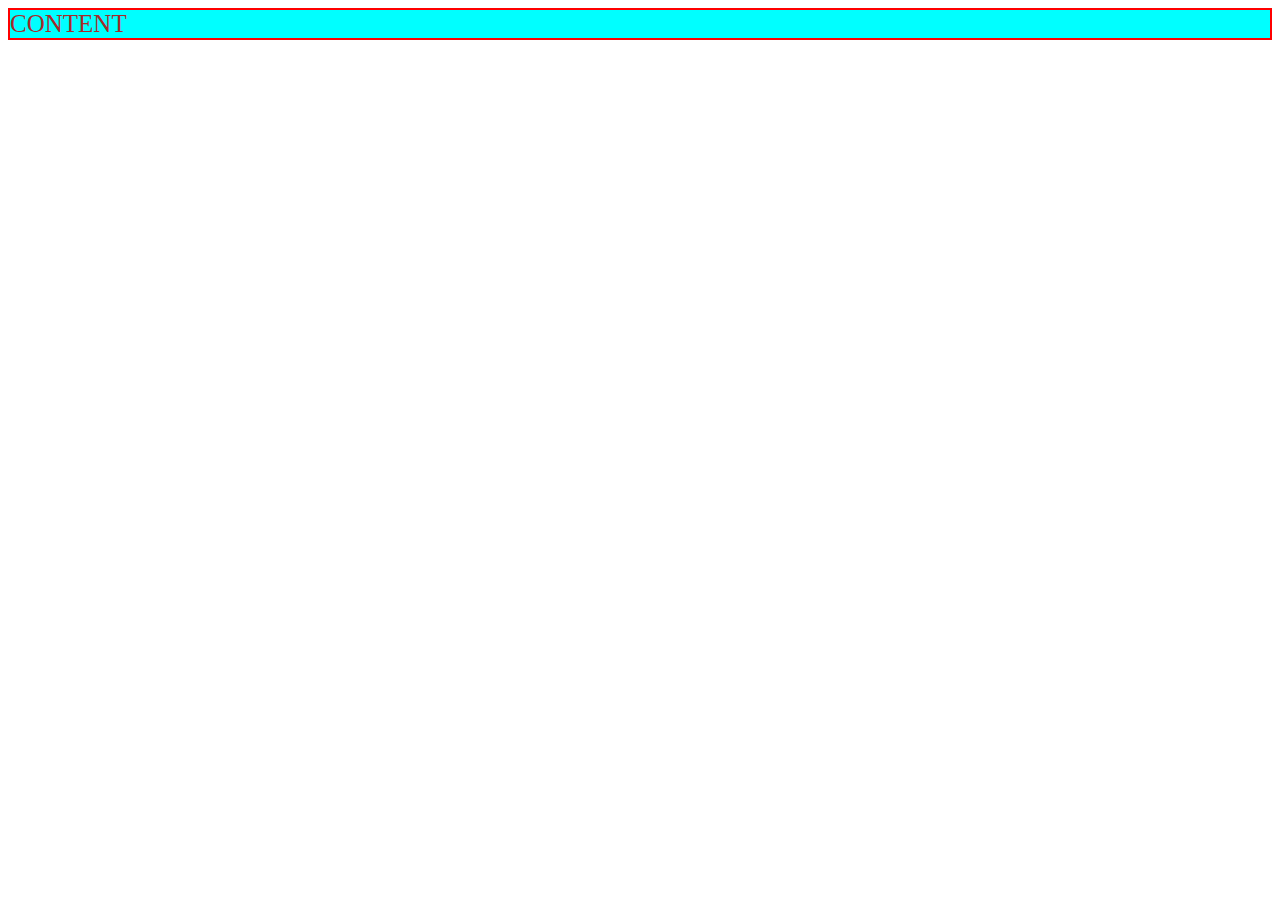
<file: index.html>
<!DOCTYPE html>
<html lang="en">
<head>
    <meta charset="UTF-8">
    <meta name="viewport" content="width=device-width, initial-scale=1.0">
    <title>Document</title>
</head>
<body>
    <div style="
    background-color: aqua; 
    text-transform: uppercase; 
    border: 2px solid red;
    color: brown;
    font-size: 25px; ">
        Content
    </div>
</body>
</html>
</file>
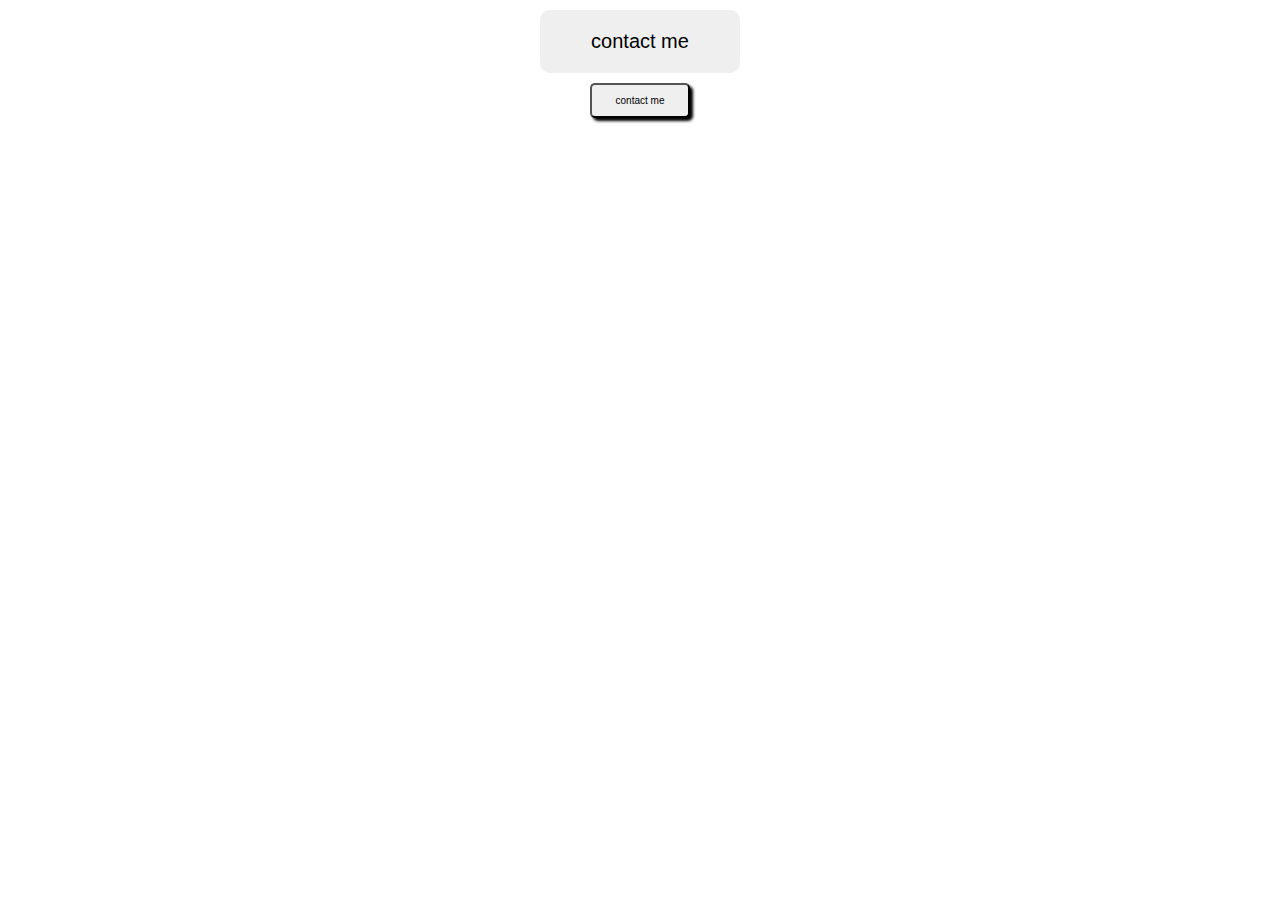
<file: button.html>
<!DOCTYPE html>
<html lang="en">
<head>
    <meta charset="UTF-8">
    <meta name="viewport" content="width=device-width, initial-scale=1.0">
    <title>Document</title>
    <style>
        .btn{
            display: block;
            padding: 20px;
            border-radius: 10px;
            border: none;
            margin: 10px auto;
            font-size: 20px;
            width: 200px;
        }
        .btn2{
            display: block;
            padding: 10px;
            border-radius: 5px;
            box-shadow: 3px 3px 3px black;
            margin: 5px auto;
            font-size: 10px;
            width: 100px;
        }
    </style>
</head>
<body>
    <button class = "btn">contact me</button>
    <button class = "btn2">contact me</button>
</body>
</html>
</file>
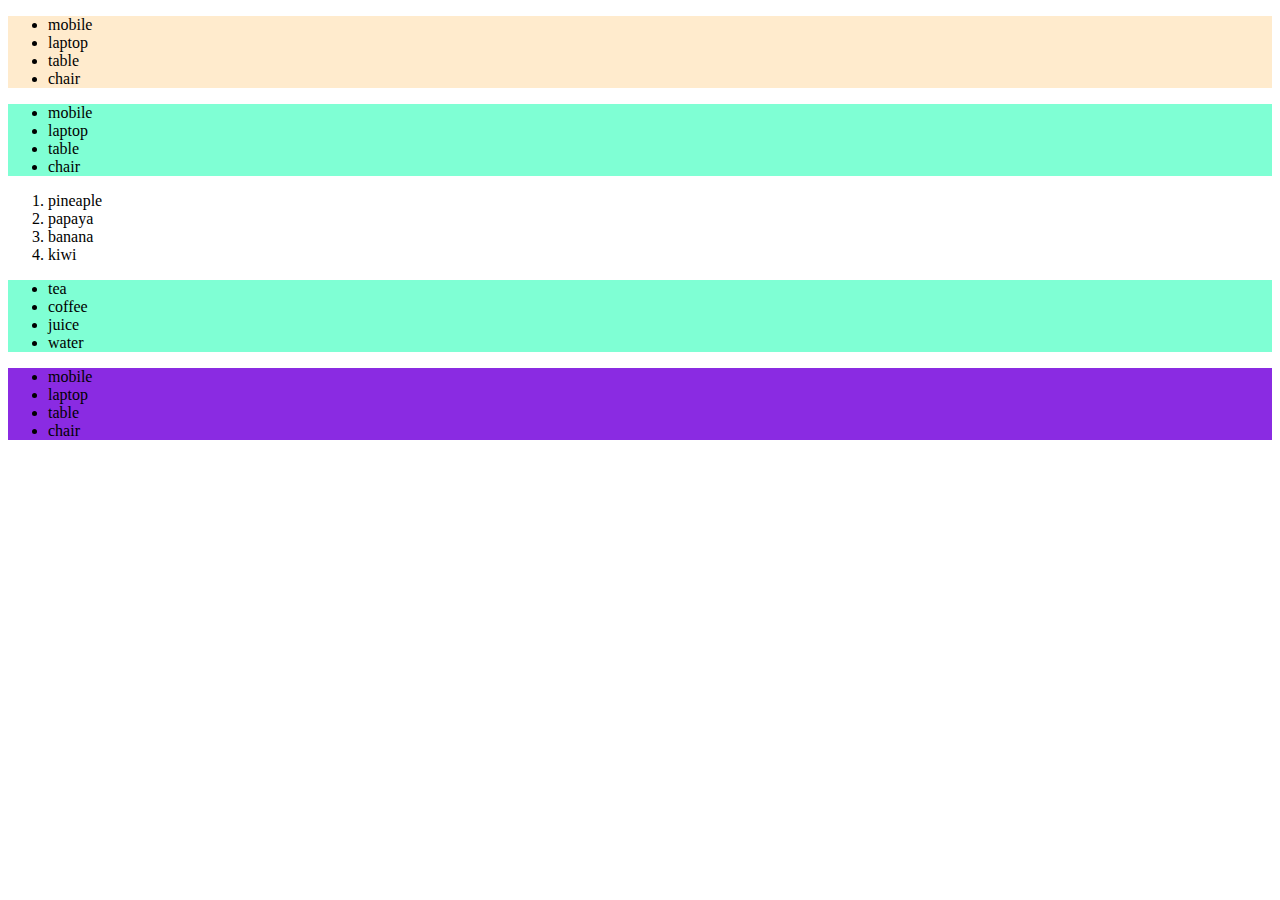
<file: child_selector.html>
<!DOCTYPE html>
<html lang="en">
<head>
    <meta charset="UTF-8">
    <meta name="viewport" content="width=device-width, initial-scale=1.0">
    <title>Document</title>
    <link rel="stylesheet" href="style3.css">
</head>
<body>
    <div class="parent">
        <ul>
            <li>mobile</li>
            <li>laptop</li>
            <li>table</li>
            <li>chair</li>
        </ul>
        <div>
            <ul>
                <li>mobile</li>
                <li>laptop</li>
                <li>table</li>
                <li>chair</li>
            </ul>
            <ol>
                <li>pineaple</li>    
                <li>papaya</li>    
                <li>banana</li>    
                <li>kiwi</li>    
            </ol>
            <ul>
                <li>tea</li>
                <li>coffee</li>
                <li>juice</li>
                <li>water</li>
            </ul>
        </div>
    </div>
    <ul>
        <li>mobile</li>
        <li>laptop</li>
        <li>table</li>
        <li>chair</li>
    </ul>
</body>
</html>
</file>
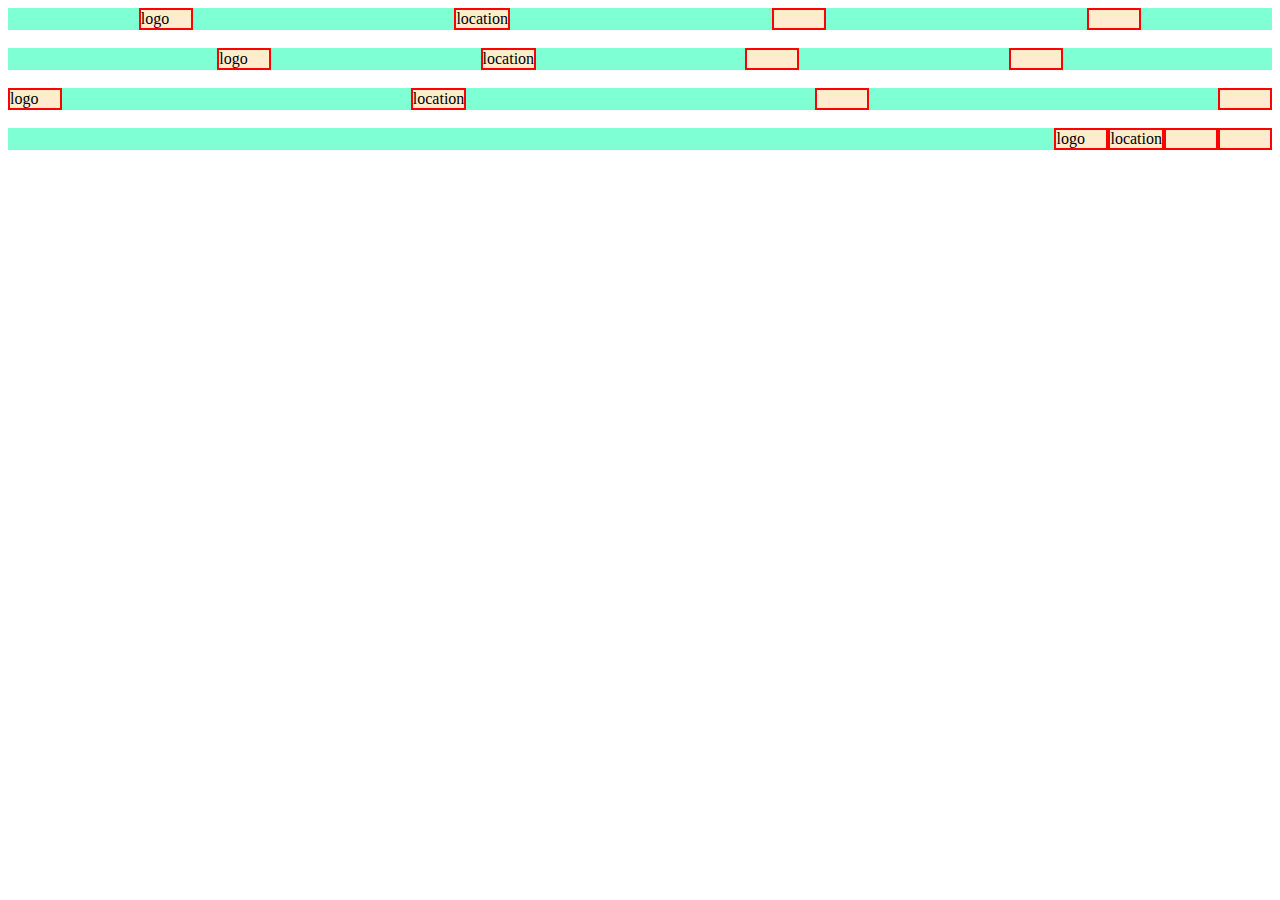
<file: flexbox.html>
<!DOCTYPE html>
<html lang="en">
<head>
    <meta charset="UTF-8">
    <meta name="viewport" content="width=device-width, initial-scale=1.0">
    <title>Document</title>
    <link rel="stylesheet" href="flex.css">
</head>
<body>
    <!-- <div class="parent">
        <div class="child">1</div>
        <div class="child">2</div>
        <div class="child">3</div>
        <div class="child">4</div>
        <div class="child">5</div>
        <div class="child">6</div>
        <div class="child">7</div>
        <div class="child">8</div>
    </div> -->
    <div class="parent">
        <div class="child">logo</div>
        <div class="child">location</div>
        <div class="child search"></div>
        <div class="child cart"></div>
    </div>
    <br>
    <div class="parent1">
        <div class="child">logo</div>
        <div class="child">location</div>
        <div class="child search"></div>
        <div class="child cart"></div>
    </div>
    <br>
    <div class="parent2">
        <div class="child">logo</div>
        <div class="child">location</div>
        <div class="child search"></div>
        <div class="child cart"></div>
    </div>
    <br>
    <div class="parent3">
        <div class="child">logo</div>
        <div class="child">location</div>
        <div class="child search"></div>
        <div class="child cart"></div>
    </div>
</body>
</html>
</file>
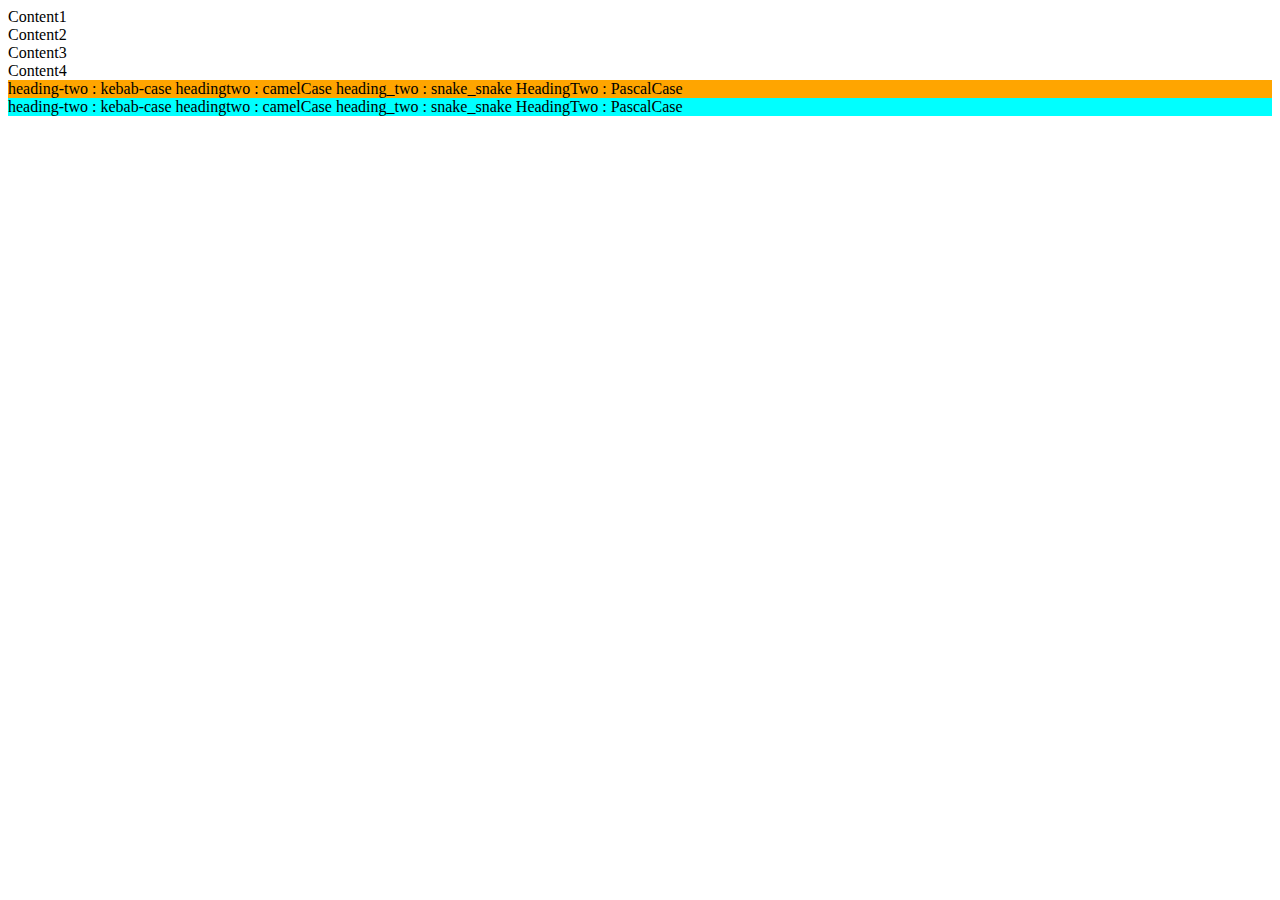
<file: index2.html>
<!DOCTYPE html>
<html lang="en">
<head>
    <style>
        /* #first{
            color: red;
            font-size: large;
        }
        #third{
            color: green;
            font-size: larger;
        }
        .second{
            color : blue;
            font-size: medium;
        }
        .heading-two{
            background-color: yellow;
        }
        .big-text{
            font-size: 35px;
        } */
        .heading-two.big-text{
            background-color: orange;
        }
        .heading-two .big-text{
            background-color: aqua;
        }
    </style>
    <meta charset="UTF-8">
    <meta name="viewport" content="width=device-width, initial-scale=1.0">
    <title>Document</title>
</head>
<body>
    <div id="first">
        Content1
    </div>
    <div class="second">
        Content2
    </div>
    <div id="third">
        Content3
    </div>
    <div class="second">
        Content4
    </div>
    <div class="heading-two big-text">
        heading-two : kebab-case
        headingtwo : camelCase
        heading_two : snake_snake
        HeadingTwo : PascalCase
    </div>
    <div class="heading-two">
        <div class="big-text">
        heading-two : kebab-case
        headingtwo : camelCase
        heading_two : snake_snake
        HeadingTwo : PascalCase
    </div>
    </div>
</body>
</html>
</file>
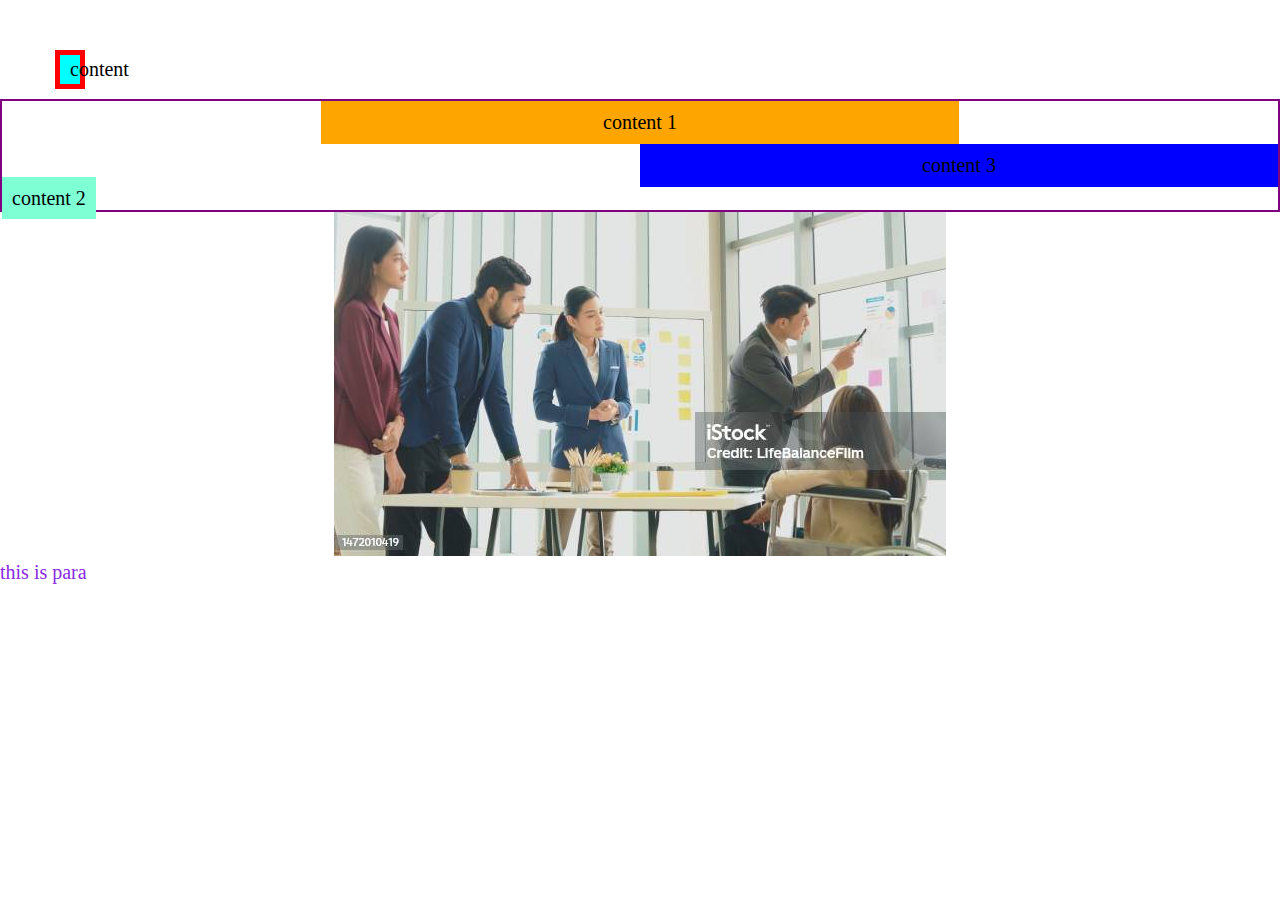
<file: index3.html>
<!DOCTYPE html>
<html lang="en">
<head>
    <meta charset="UTF-8">
    <meta name="viewport" content="width=device-width, initial-scale=1.0">
    <title>Document</title>
    <link rel="stylesheet" href="style.css">
    <style>
        .par{
            color: red;
        }
    </style>
</head>
<body>
    <div class="hello">
        content
    </div>
    <div id="hi">
        <p id="first">content 1</p>
        <p id="third">content 3</p>
        <span id="second">content 2</span>
    </div>
    <div id="image">
        <img src="img.jpg">
    </div>
    <p id="para" class="par">
        this is para
    </p>
</body>
</html>
</file>
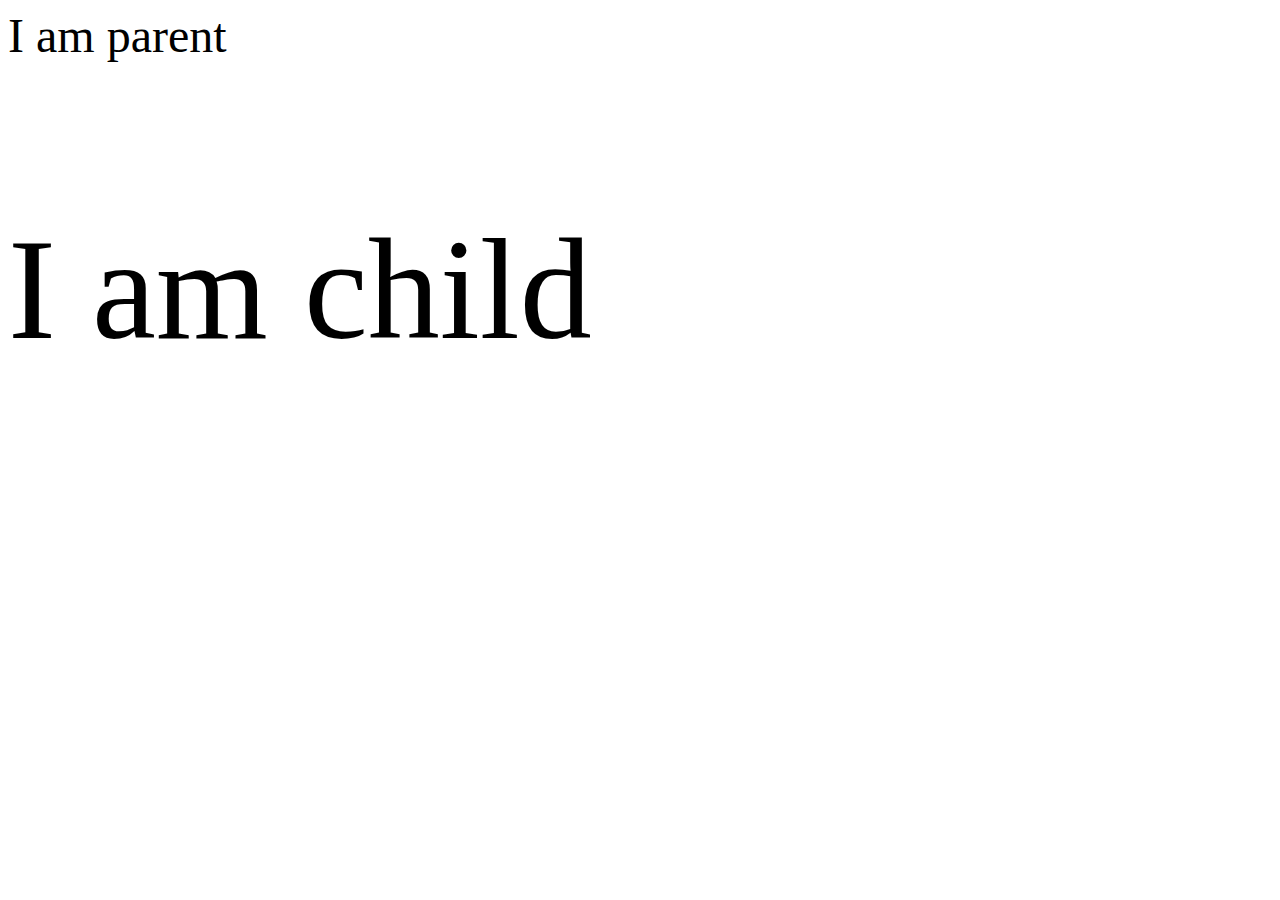
<file: parent_child.html>
<!DOCTYPE html>
<html lang="en">
<head>
    <meta charset="UTF-8">
    <meta name="viewport" content="width=device-width, initial-scale=1.0">
    <title>Document</title>
    <style>
        .parent{
            font-size: 3rem;
        }
        .child{
            font-size: 3em;
        }
    </style>
</head>
<body>
    <div class="parent">
        I am parent
        <p class="child">
            I am child
        </p>
    </div>
</body>
</html>
</file>
<file: style3.css>
.parent ul{
    background-color: aquamarine;
}

.parent>ul{
    background-color: blanchedalmond;
}

.parent+ul{
    background-color: blueviolet;
}
</file>
<file: flex.css>
.parent{
    background-color: aquamarine;
    display: flex;
    justify-content: space-around;
}
.parent1{
    background-color: aquamarine;
    display: flex;
    justify-content: space-evenly;
}
.parent2{
    background-color: aquamarine;
    display: flex;
    justify-content: space-between;
}
.parent3{
    background-color: aquamarine;
    display: flex;
    justify-content: flex-end;
}
.child{
    border: 2px solid red;
    background-color: blanchedalmond;
    flex-basis: 50px;
    /* flex-wrap: wrap; */
    
}
/* .search{
    flex-grow: 3;
    flex-shrink: 1;
}
.cart{
    flex-grow: 1;
} */
</file>
<file: style.css>
*{
    font-size: 20px;
    padding-bottom: 0px;
    box-sizing: border-box;
    margin : 0px;
    width: border(l&r)+content+padding;
}
.hello{
    background-color: aqua;
    border: 5px solid red;
    padding: 3px 10px;
    margin: 50px 55px 10px; /* top rightleft bottom */
    width: 10px;
}
#hi{
    border: 2px solid purple;
    #first{
        background-color: orange;
        padding: 10px;
        text-align: center;
        width: 50%;
        margin: 0px auto;
    }
    #third{
        background-color: blue;
        padding: 10px;
        text-align: center;
        width: 50%;
        margin: 0 0 0 auto;
    }
    #second{
        background-color: aquamarine;
        width: 100px;
        padding: 10px;
    }
}
#image{
    text-align: center;
}

#para{
    color: blueviolet;
}
</file>
